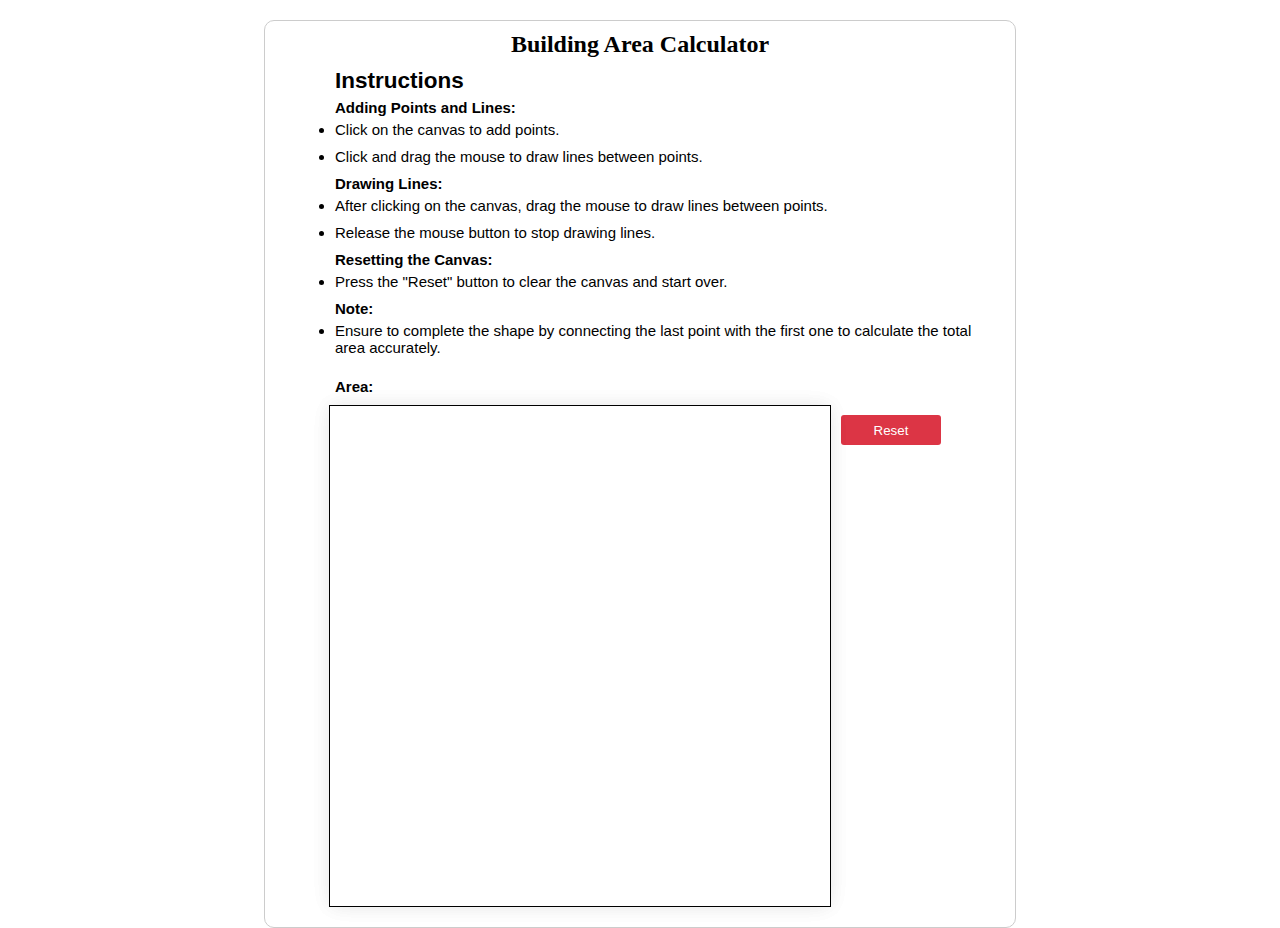
<file: index.html>
<!DOCTYPE html>
<html lang="en">
  <head>
    <meta charset="UTF-8" />
    <meta name="viewport" content="width=device-width, initial-scale=1.0" />
    <title>Fabric</title>
    <link rel="stylesheet" href="style.css" />
  </head>
  <body>
    <div class="main-container">
      <div>
        <h2 style="margin-top: 10px;">Building Area Calculator</h2>
      </div>
      <div id="instructions" class="instruction" style="padding: 10px">
        <h2>Instructions</h2>
        <p>
          <ol>Adding Points and Lines:</ol>
          <ul>
            <li>Click on the canvas to add points.</li>
            <li>Click and drag the mouse to draw lines between points.</li>
          </ul>
          <ol>Drawing Lines:</ol>
          <ul>
            <li>After clicking on the canvas, drag the mouse to draw lines between points.</li>
            <li>Release the mouse button to stop drawing lines.</li>
          </ul>
          <ol>Resetting the Canvas:</ol>
          <ul>
            <li>Press the "Reset" button to clear the canvas and start over.</li>
          </ul>
          <!-- <ol><li>Calculating Area:</li></ol>
          <ul>
            <li>The calculator will automatically calculate the area of the enclosed shape as you draw lines.</li>
          </ul> -->
          <ol>Note:</ol>
          <ul>
            <li>Ensure to complete the shape by connecting the last point with the first one to calculate the total area accurately.</li>
          </ul>
        </p>
        <br>
        <p>
          <strong>Area: </strong>
        </p>
      </div>
      
      <div class="box">
        <div class="container-btn">
          <!-- <button style="background-color: #007bff !important;" class="button_" id="adding-line" type="button">Add</button> -->
          <!-- <button class="button_" id="Deactivate-line" type="button">
            Deactivate
          </button> -->
          <button style="background-color: #dc3545 !important;" class="button_" id="resetButton">Reset</button>

        </div>
        <div id="canvas-container">
          <canvas id="canvas"></canvas>
        </div>
      </div>
    </div>
    <script src="./files/fabric.min.js"></script>
    <script src="./index.js"></script>
    <!-- <script src="./main.js"></script> -->
  </body>
</html>
</file>
<file: style.css>
* {
  padding: 0;
  margin: 0;
  /* background-color: #f4f4f4; */
}
.container-btn {
  /* width: 100%; */
  /* height: 50px; */
  display: flex;
  justify-content: center;
  flex-direction: column;
}
.button_ {
  background-color: #0f1035;
  color: #fff;
  /* padding: 8px 10px; */
  width: 100px;
  margin: 10px;
  border: none;
  height: 30px;
  outline: none;
  border-radius: 3px;
  cursor: pointer;
}
.button_:focus {
  cursor: pointer !important;
  /* background-color: #7fc7d9; */
}
#canvas-container {
  display: flex;
  align-items: center;
  justify-content: center;
  border: 1px solid black;
  margin-bottom: 20px;
}
#canvas-container canvas {
  box-shadow: 0 0 20px rgba(0, 0, 0, 0.06); /* Adjust the shadow properties as needed */
}
.main-container {
  display: flex;
  flex-direction: column;
  align-items: center;
  justify-content: center;
  width: 750px;
  margin-left: auto;
  margin-right: auto;
  border: 1px solid #ccc;
  margin-top: 20px;
  border-radius: 10px;
}
.box {
  display: flex;
  flex-direction: row-reverse;
  align-items: flex-start;
}
.instruction {
  font-size: 15px;
  font-family: sans-serif;
  margin-left: 8%;
}
.instruction ol {
  font-weight: bold;
  margin-top: 5px;
}
.instruction ul li {
  padding: 5px 0;
}
</file>
